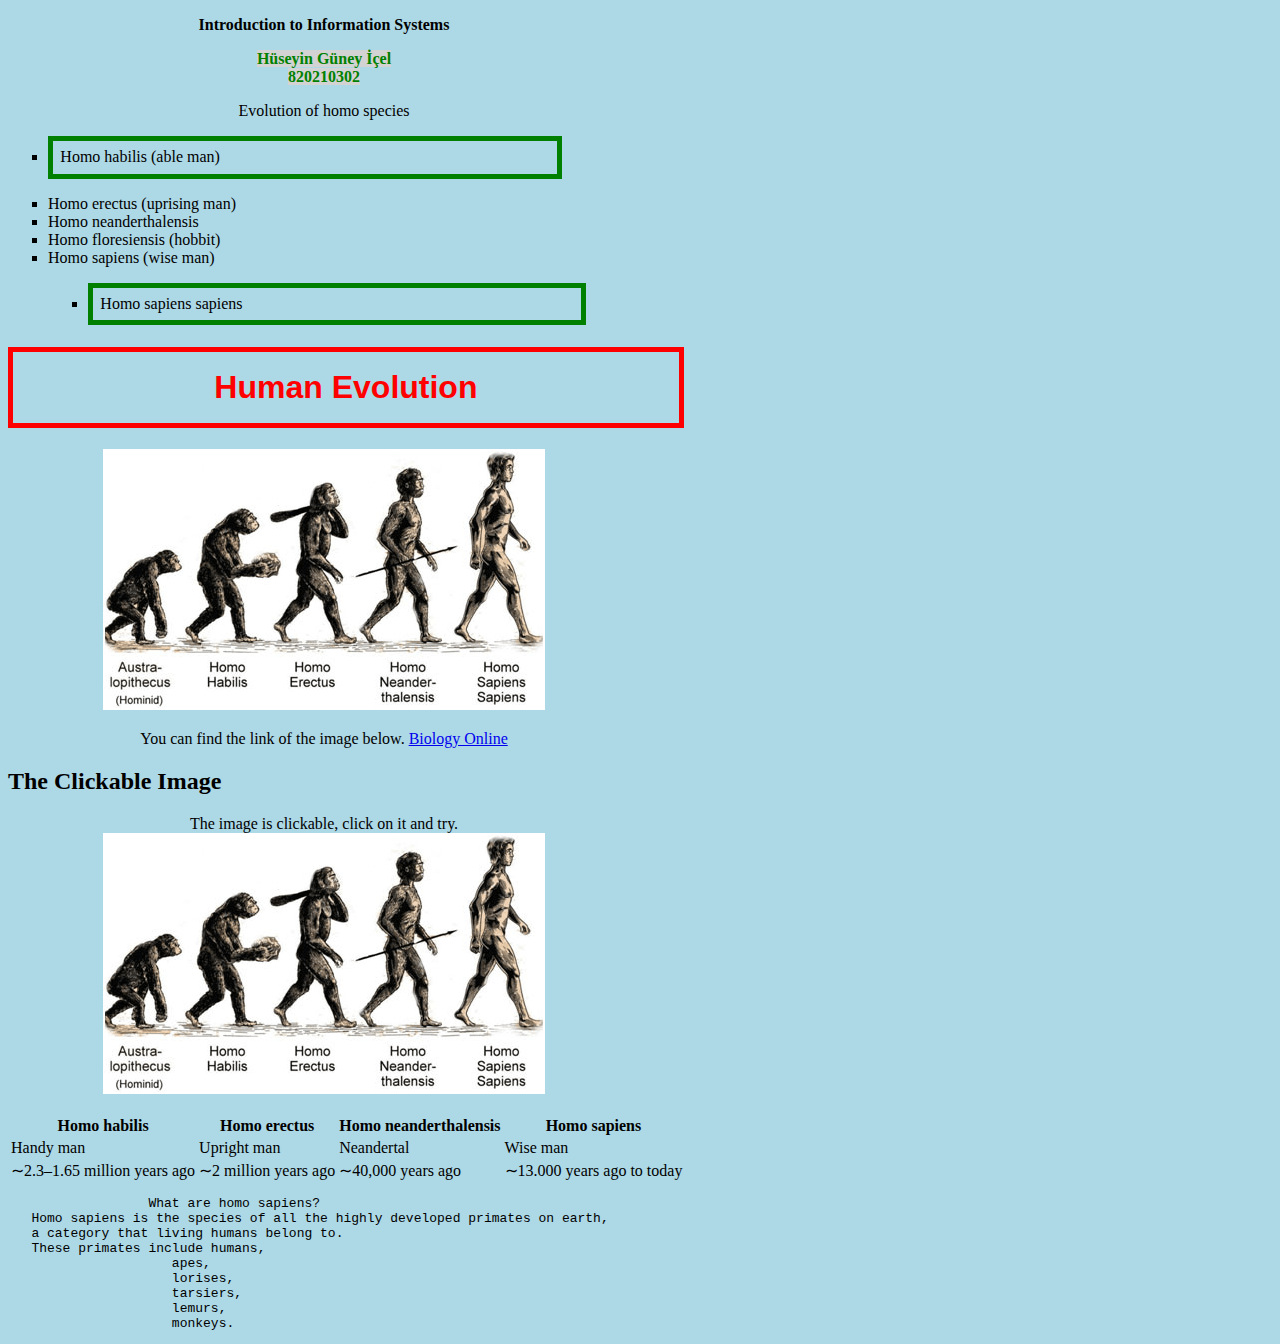
<file: index.html>
<!DOCTYPE html>
<meta charset="utf-8">
<html>
   <head>
      <title> My Web Page  </title>
      <link rel="stylesheet" type="text/css" href="./15_11_2021.css"
   </head>
   <body onload="document.body.style.backgroundColor = 'pink'"
         onresize="document.body.style.backgroundColor = 'lightblue'"
         
         onkeydown="document.body.style.backgroundColor='white'"
         onkeyup="document.body.style.backgroundColor='lightyellow'" >
   <p>
      <strong> Introduction to Information Systems </strong>
   </p>
   <p class = "centered" onmouseover="document.querySelector('.centered').style.font ='bold 20pt arial,serif'">
   <p>
   <em>
   Hüseyin Güney İçel
      <br/>
   820210302
   </em>
   </p>
<p> Evolution of homo species </p>
<ul id="unorderedL" onmouseover="document.getElementById('unorderedL').style.backgroundColor='purple'">
   <li> Homo habilis (able man) </li>
   <li> Homo erectus (uprising man) </li>
   <li> Homo neanderthalensis </li>
   <li> Homo floresiensis (hobbit) </li>
   <li> Homo sapiens (wise man) </li>
   <ul>
      <li> Homo sapiens sapiens </li>
   </ul>
</ul>

<h1 onmouseover="style.color='orange'; style.backgroundColor='lightgreen'"
    onmouseout="style.color='red'"; style.backgroundColor='white'"> <strong> Human Evolution </strong></h1>
<p><img src="evolution-diagram.png"> </p>

<p>You can find the link of the image below.
   <a href="https://www.biologyonline.com/dictionary/homo-sapiens-sapiens">
   Biology Online
   </a>
</p>
<h2> <strong> The Clickable Image </strong></h2>
<p>The image is clickable, click on it and try.
   <a href="https://www.biologyonline.com/dictionary/homo-sapiens-sapiens">
      <img id="myImg" alt="Evolution diagram" onclick="alert(document.getElementById('myImg').alt)" src="evolution-diagram.png"/>
   </a>
</p>

<table>
   <tr>
         <th> Homo habilis</th>
         <th> Homo erectus</th>
         <th> Homo neanderthalensis</th>
         <th> Homo sapiens</th>
   </tr>

   <tr>
         <td> Handy man</td>
         <td> Upright man</td>
         <td> Neandertal</td>
         <td> Wise man</td>

   </tr>

   <tr>
         <td> ∼2.3–1.65 million years ago</td>
         <td> ∼2 million years ago</td>
         <td> ∼40,000 years ago</td>
         <td> ∼13.000 years ago to today</td>

   </tr>
</table>

<pre>
                  What are homo sapiens?
   Homo sapiens is the species of all the highly developed primates on earth,
   a category that living humans belong to.
   These primates include humans,
                     apes,
                     lorises,
                     tarsiers,
                     lemurs,
                     monkeys.
</pre>

   </body>
</html>
</file>
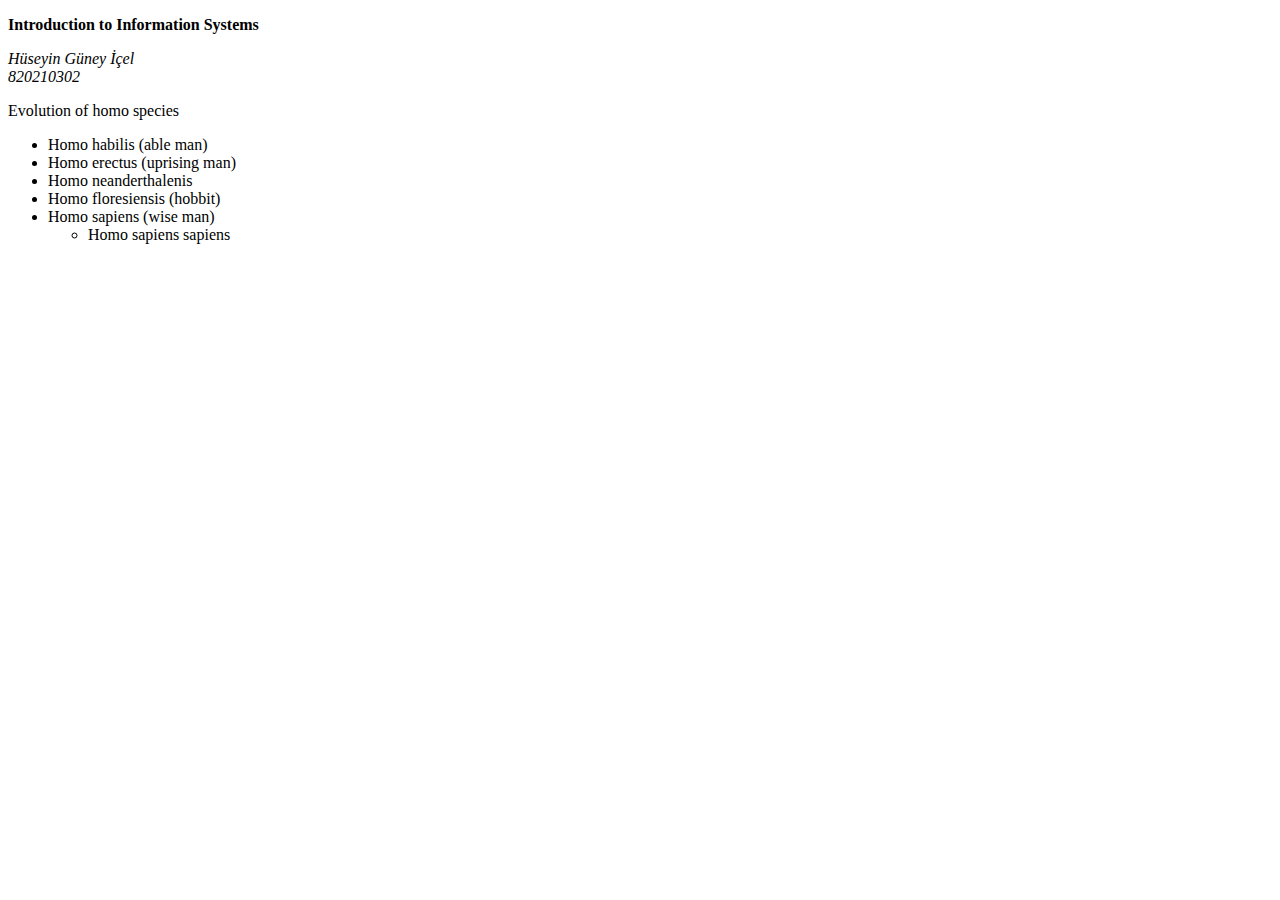
<file: recitation_4.html>
<!DOCTYPE html>
<meta charset="utf-8">
<html>
	<head>
		<title> My Web Page </title>
	</head>
	<body>
	<p>
		<strong> Introduction to Information Systems </strong>
	</p>
	<p>
		<em>
			Hüseyin Güney İçel
			<br/>
			820210302
		</em>
	</p>
	<p>
		Evolution of homo species 
	</p>
	<ul>
		<li> Homo habilis (able man) </li>
		<li> Homo erectus (uprising man) </li>
		<li> Homo neanderthalenis </li>
		<li> Homo floresiensis (hobbit) </li>
		<li> Homo sapiens (wise man) </li>
		<ul>
			<li> Homo sapiens sapiens </li>
		</ul>
	</ul>
	</body>
</html>
</file>
<file: 15_11_2021.css>
h1 {
	font-size: 24pt;
	color: red;
	text-decoration: underline;
	font-family: tahoma, helvetica, sans-serif;
        text-align: center;
        border: thick solid red;
        text-decoration: none;
        padding: 1ex;
        width: 50%
  }
  em {
	font-style: normal;
	color: green;
	background-color: lightgrey;
	font-weight: bold;
  }
ul {
	list-style-type: square;
}

a:hover{
	text decoration: none
}

li:first-child {
	border: thick solid green;
	margin-bottom: 1em;
	margin-top: 1em;
	padding: 1ex;
	width: 40%
}

p{
	text-align: center;
	width: 50%;
}
</file>
